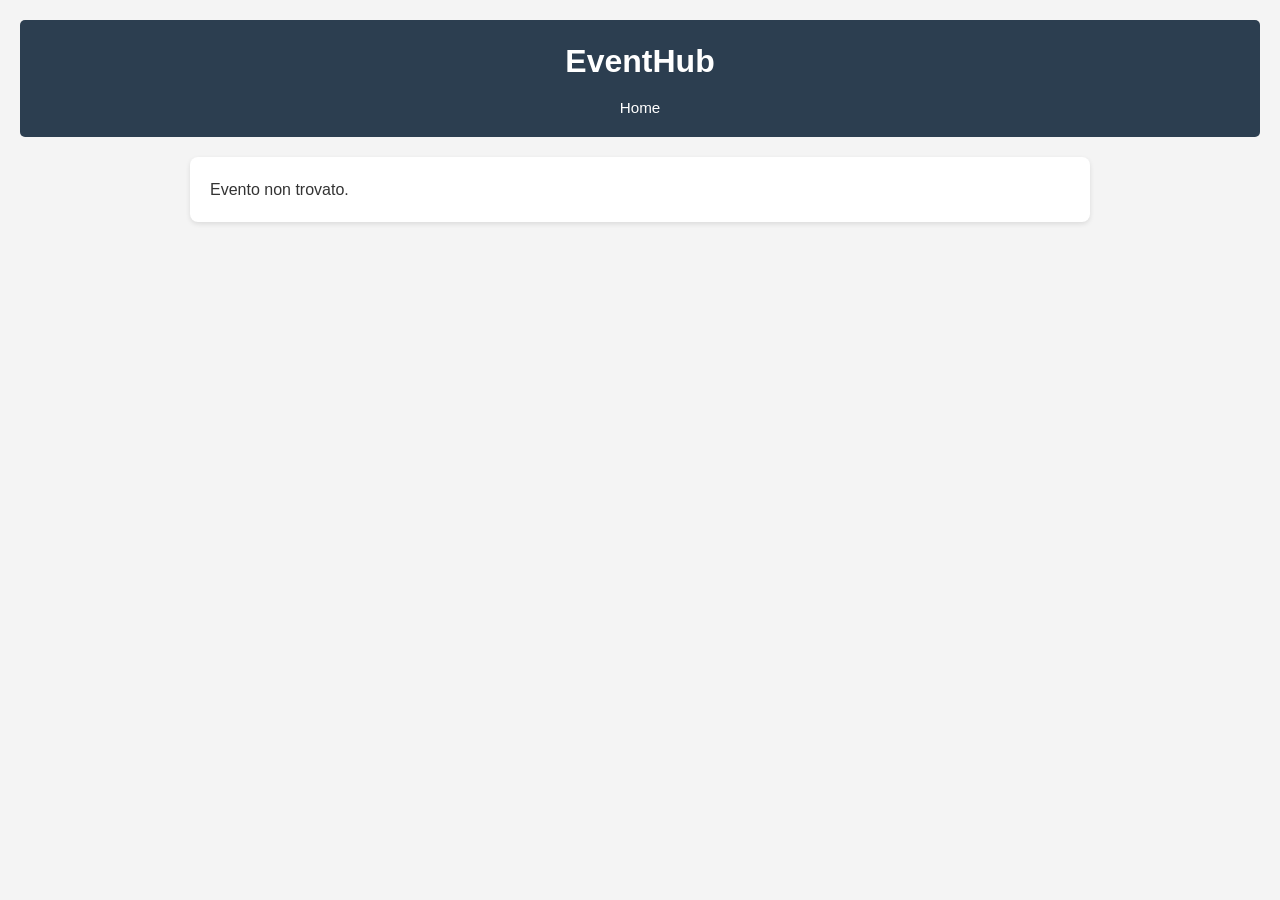
<file: eventhub/src/main/resources/static/event-detail.html>
<!DOCTYPE html>
<html lang="it">
<head>
    <meta charset="UTF-8">
    <meta name="viewport" content="width=device-width, initial-scale=1.0">
    <title>Dettaglio Evento - EventHub</title>
    <link rel="icon" href="data:,">
    <link rel="stylesheet" href="css/style.css">
</head>
<body>

    <header>
        <h1>EventHub</h1>
        <nav>
            <a href="index.html">Home</a>
            <a href="my-bookings.html" id="bookings-link" style="display:none;">Le mie prenotazioni</a>
            <a href="admin.html" id="admin-link" style="display:none;">Pannello Admin</a>
            <a href="organizer-events.html" id="organizer-link" style="display:none;">I miei eventi</a>
            <a href="#" id="logout-link">Logout</a>
        </nav>
    </header>

    <main>
        <div id="evento-dettaglio">
            <p>Caricamento evento...</p>
        </div>

        <div id="form-prenotazione" style="display:none;">
            <h3>Prenota un biglietto</h3>
            <label for="ticket-type">Tipo biglietto:</label>
            <select id="ticket-type">
                <option value="STANDARD">Standard</option>
                <option value="VIP">VIP</option>
            </select>
            <br><br>
            <button id="btn-prenota">Prenota</button>
            <p id="msg-prenotazione"></p>
        </div>
    </main>

    <script src="js/auth.js"></script>
    <script src="js/event-detail.js"></script>
</body>
</html>
</file>
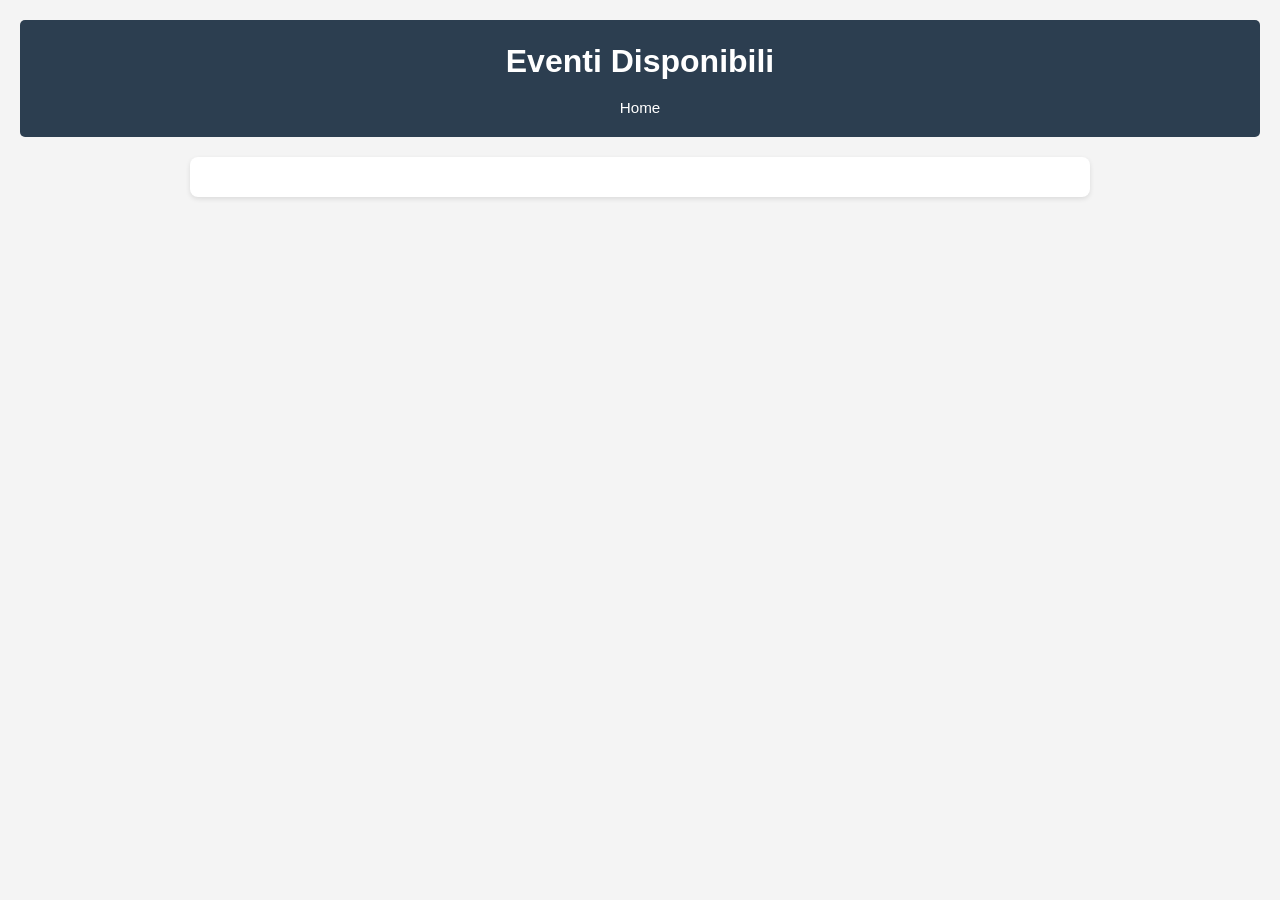
<file: eventhub/src/main/resources/static/event.html>
<!DOCTYPE html>
<html lang="it">
<head>
    <meta charset="UTF-8">
    <meta name="viewport" content="width=device-width, initial-scale=1.0">
    <title>Eventi - EventHub</title>
    <link rel="icon" href="data:,"> 
    <link rel="stylesheet" href="css/style.css">
</head>
<body>

    <header>
        <h1>Eventi Disponibili</h1>
        <nav>
            <a href="index.html">Home</a>
            <a href="admin.html" id="admin-link" style="display: none;">Pannello Admin</a>
            <a href="#" id="logout-link">Logout</a>
        </nav>
    </header>

    <main>
        <div id="event-list"></div>
    </main>

    <script src="js/app.js"></script>
</body>
</html>
</file>
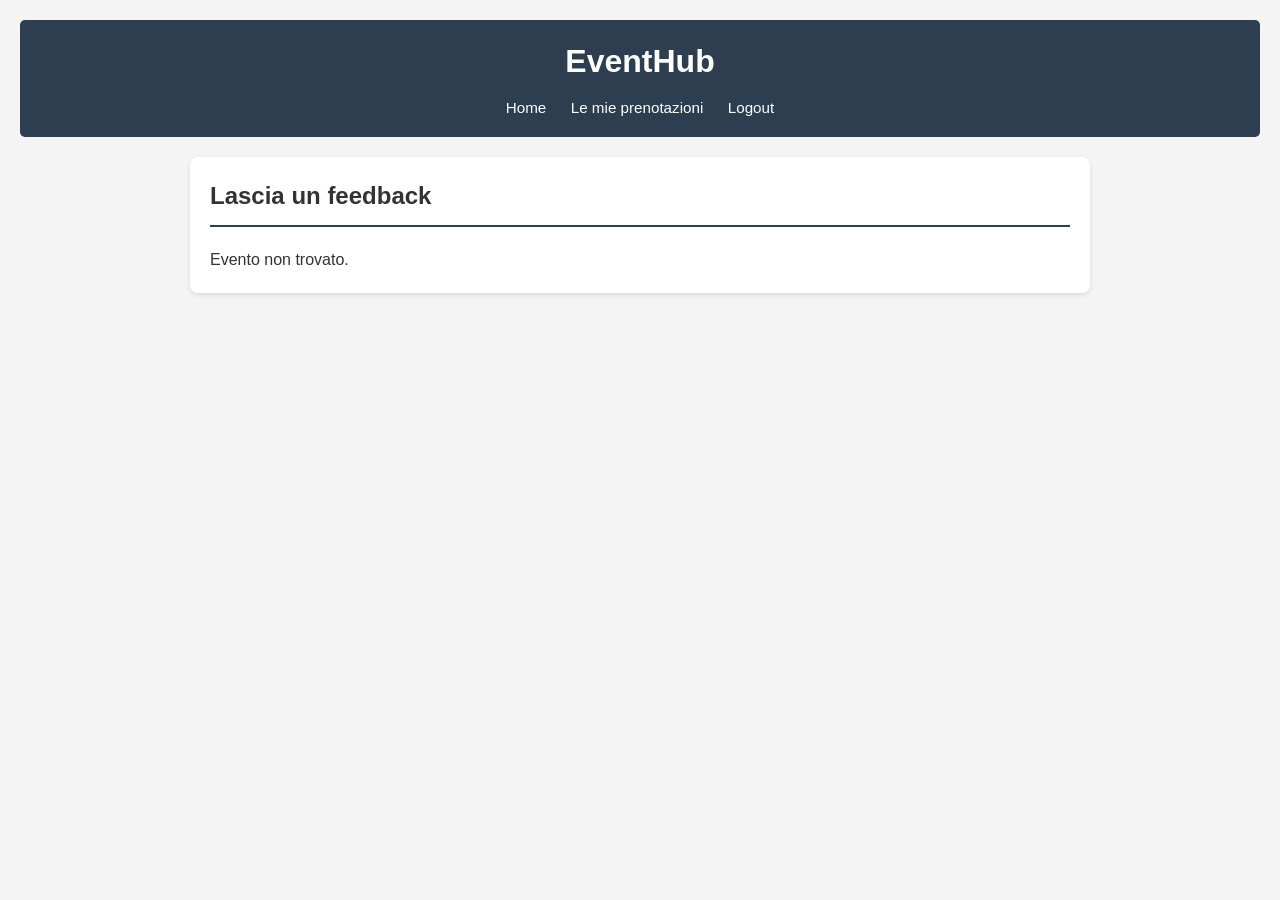
<file: eventhub/src/main/resources/static/feedback.html>
<!DOCTYPE html>
<html lang="it">
<head>
    <meta charset="UTF-8">
    <meta name="viewport" content="width=device-width, initial-scale=1.0">
    <title>Lascia un feedback - EventHub</title>
    <link rel="icon" href="data:,">
    <link rel="stylesheet" href="css/style.css">
</head>
<body>

    <header>
        <h1>EventHub</h1>
        <nav>
            <a href="index.html">Home</a>
            <a href="my-bookings.html">Le mie prenotazioni</a>
            <a href="#" id="logout-link">Logout</a>
        </nav>
    </header>

    <main>
        <h2>Lascia un feedback</h2>
        <div id="evento-info"></div>

        <div id="form-feedback">
            <label for="rating">Voto (1-5):</label>
            <select id="rating">
                <option value="1">1 - Pessimo</option>
                <option value="2">2 - Scarso</option>
                <option value="3">3 - Nella media</option>
                <option value="4">4 - Buono</option>
                <option value="5">5 - Eccellente</option>
            </select><br>

            <label for="comment">Commento:</label>
            <input type="text" id="comment" placeholder="Scrivi il tuo commento..."><br>

            <button id="btn-invia">Invia feedback</button>
            <p id="msg-feedback"></p>
        </div>
    </main>

    <script src="js/auth.js"></script>
    <script src="js/feedback.js"></script>
</body>
</html>
</file>
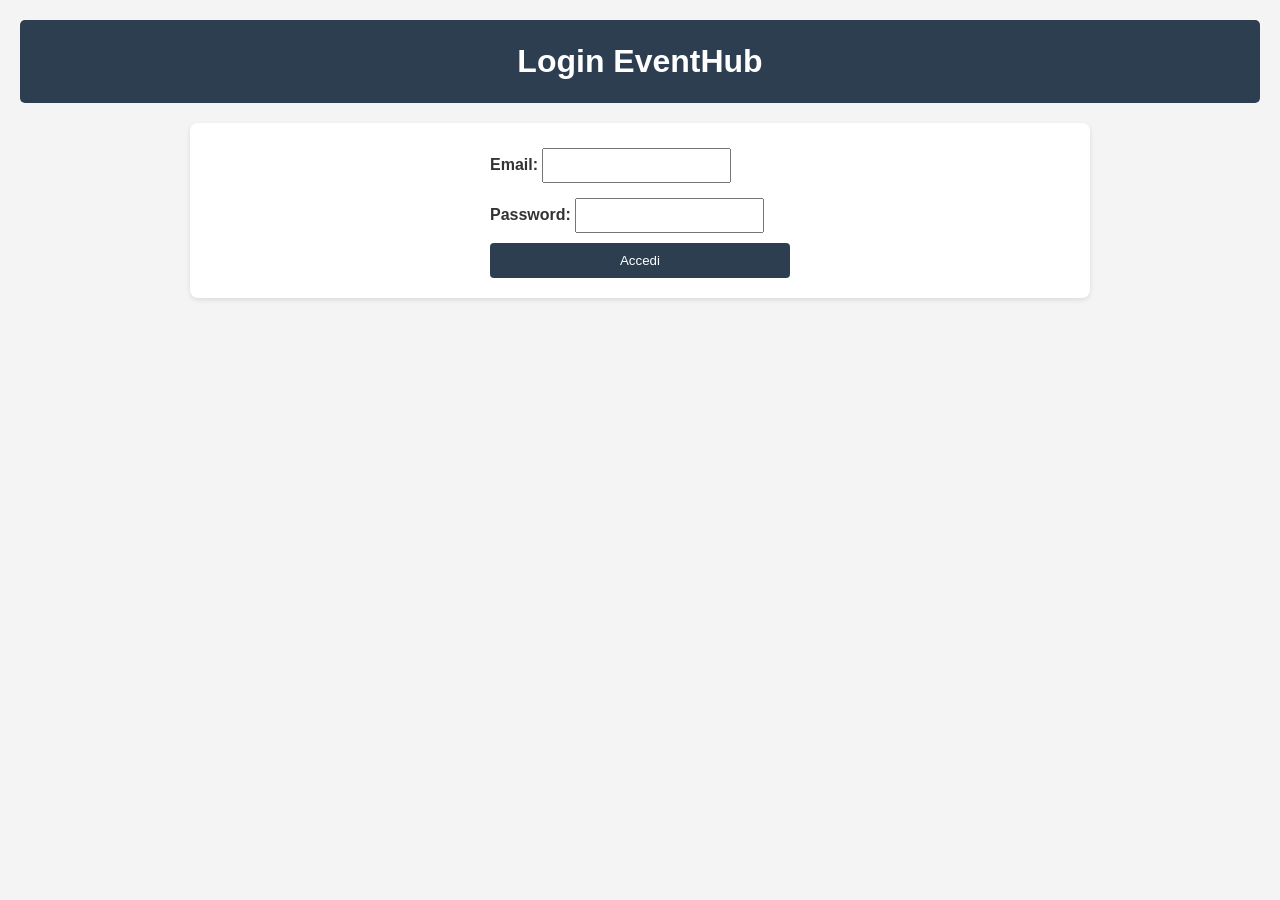
<file: eventhub/src/main/resources/static/login.html>
<!DOCTYPE html>
<html lang="it">
<head>
    <meta charset="UTF-8">
    <meta name="viewport" content="width=device-width, initial-scale=1.0">
    <title>Login - EventHub</title>
    <link rel="stylesheet" href="css/style.css">
</head>
<body>

    <header>
        <h1>Login EventHub</h1>
        <link rel="icon" href="data:,"> 
    </header>

    <main>
        <form id="loginForm">
            <div>
                <label for="username">Email:</label>
                <input type="text" id="username" name="username" required>
            </div>
            <div>
                <label for="password">Password:</label>
                <input type="password" id="password" name="password" required>
            </div>
            <button type="submit">Accedi</button>
        </form>
    </main>

    <script src="js/auth.js"></script>

</body>
</html>
</file>
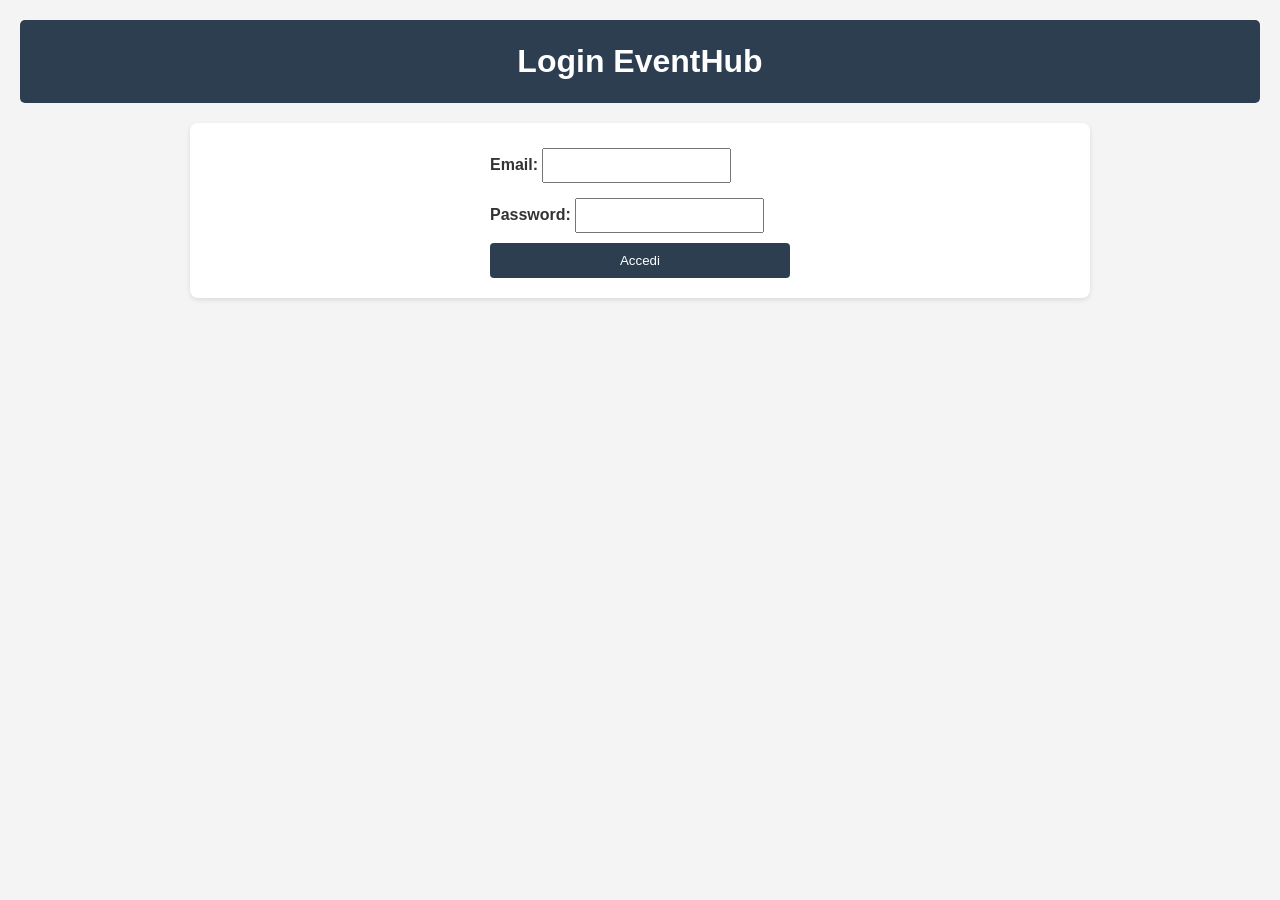
<file: eventhub/src/main/resources/static/my-bookings.html>
<!DOCTYPE html>
<html lang="it">
<head>
    <meta charset="UTF-8">
    <meta name="viewport" content="width=device-width, initial-scale=1.0">
    <title>Le mie prenotazioni - EventHub</title>
    <link rel="icon" href="data:,">
    <link rel="stylesheet" href="css/style.css">
</head>
<body>

    <header>
        <h1>EventHub</h1>
        <nav>
            <a href="index.html">Home</a>
            <a href="my-bookings.html">Le mie prenotazioni</a>
            <a href="#" id="logout-link">Logout</a>
        </nav>
    </header>

    <main>
        <h2>Le mie prenotazioni</h2>
        <div id="lista-bookings"></div>
        <p id="msg-bookings"></p>
    </main>

    <script src="js/auth.js"></script>
    <script src="js/my-bookings.js"></script>
</body>
</html>
</file>
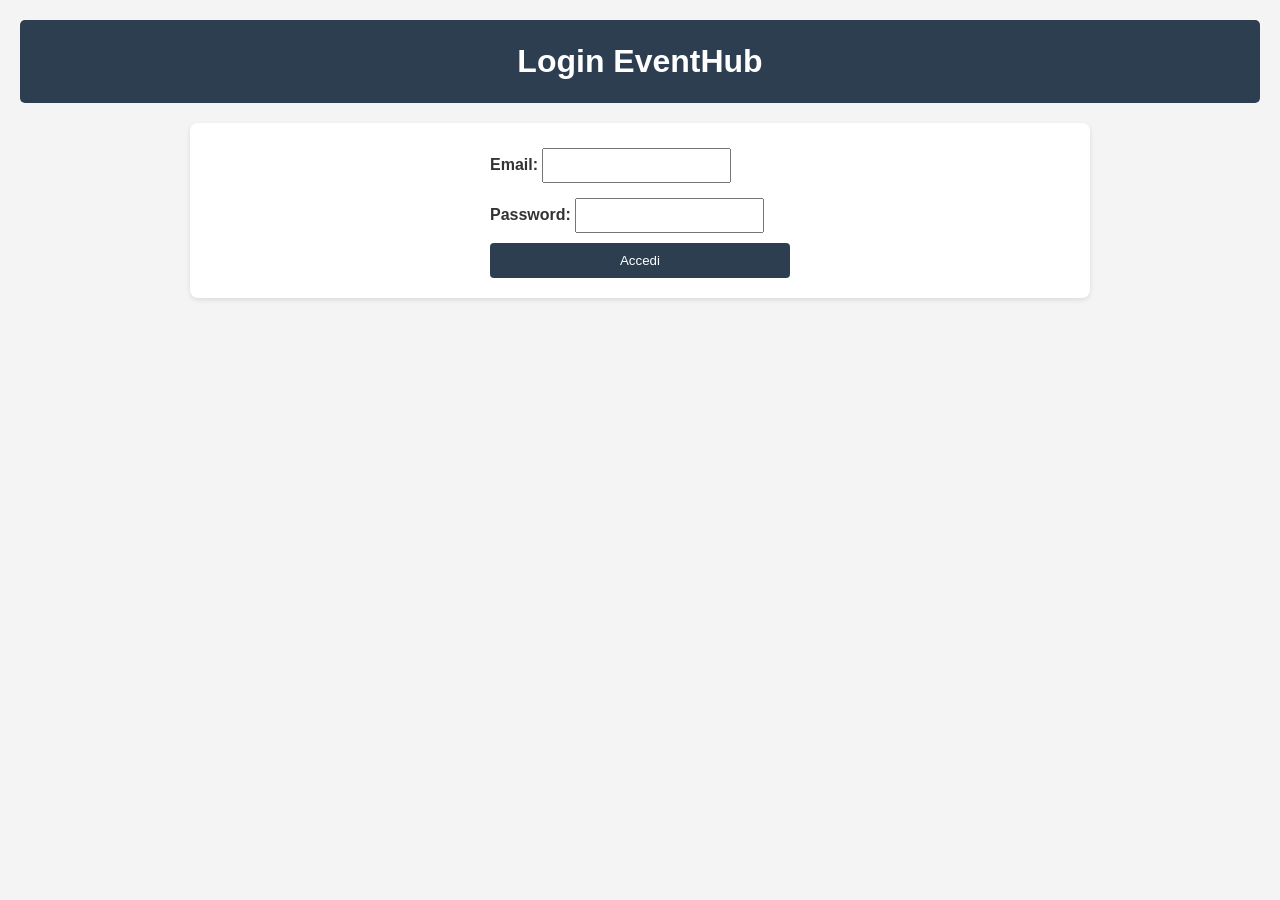
<file: eventhub/src/main/resources/static/profile.html>
<!DOCTYPE html>
<html lang="it">
<head>
    <meta charset="UTF-8">
    <meta name="viewport" content="width=device-width, initial-scale=1.0">
    <title>Il mio profilo - EventHub</title>
    <link rel="icon" href="data:,">
    <link rel="stylesheet" href="css/style.css">
</head>
<body>

    <header>
        <h1>EventHub</h1>
        <nav>
            <a href="index.html">Home</a>
            <a href="my-bookings.html">Le mie prenotazioni</a>
            <a href="#" id="logout-link">Logout</a>
        </nav>
    </header>

    <main>
        <h2>Il mio profilo</h2>

        <div id="profilo-info">
            <p>Caricamento profilo...</p>
        </div>

        <hr>

        <h3>Modifica profilo</h3>
        <div id="form-profilo">
            <label>Nome:</label>
            <input type="text" id="input-firstname" placeholder="Nome"><br>
            <label>Cognome:</label>
            <input type="text" id="input-lastname" placeholder="Cognome"><br>
            <label>Biografia:</label>
            <input type="text" id="input-bio" placeholder="Breve bio"><br>
            <label>Città:</label>
            <input type="text" id="input-city" placeholder="Città"><br>
            <label>Foto (URL):</label>
            <input type="text" id="input-photo" placeholder="https://i.pravatar.cc/150?img=3"><br>
            <button id="btn-salva-profilo">Salva modifiche</button>
            <p id="msg-profilo"></p>
        </div>
    </main>

    <script src="js/auth.js"></script>
    <script src="js/profile.js"></script>
</body>
</html>
</file>
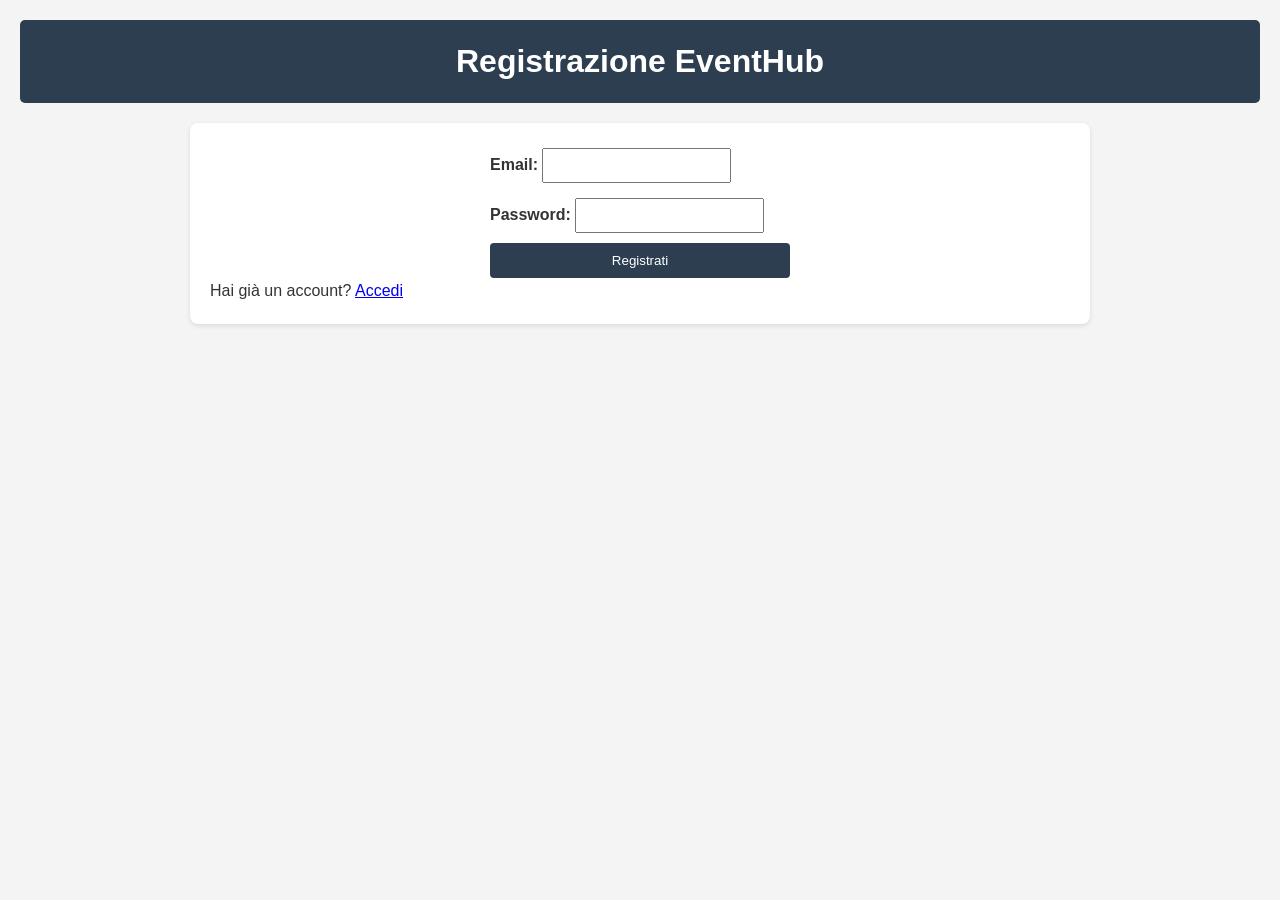
<file: eventhub/src/main/resources/static/signup.html>
<!DOCTYPE html>
<html lang="it">
<head>
    <meta charset="UTF-8">
    <meta name="viewport" content="width=device-width, initial-scale=1.0">
    <title>Registrazione - EventHub</title>
    <link rel="icon" href="data:,">
    <link rel="stylesheet" href="css/style.css">
</head>
<body>

    <header>
        <h1>Registrazione EventHub</h1>
    </header>

    <main>
        <form id="signupForm">
            <div>
                <label for="email">Email:</label>
                <input type="email" id="email" name="email" required>
            </div>
            <div>
                <label for="password">Password:</label>
                <input type="password" id="password" name="password" required>
            </div>
            <button type="submit">Registrati</button>
            <p id="msg-signup"></p>
        </form>
        <p>Hai già un account? <a href="login.html">Accedi</a></p>
    </main>

    <script src="js/auth.js"></script>
</body>
</html>
</file>
<file: eventhub/src/main/resources/static/css/style.css>
* {
    margin: 0;
    padding: 0;
    box-sizing: border-box;
}

body {
    font-family: 'Segoe UI', Tahoma, Geneva, Verdana, sans-serif;
    line-height: 1.6;
    background-color: #f4f4f4;
    color: #333;
    padding: 20px;
}

header {
    background-color: #2c3e50;
    color: #ffffff;
    padding: 1rem 0;
    text-align: center;
    margin-bottom: 20px;
    border-radius: 5px;
}

header nav {
    margin-top: 8px;
}

header nav a {
    color: #ffffff;
    text-decoration: none;
    margin: 0 10px;
    font-size: 0.95rem;
}

header nav a:hover {
    color: #3498db;
    text-decoration: underline;
}

main {
    max-width: 900px;
    margin: 0 auto;
    background: #fff;
    padding: 20px;
    border-radius: 8px;
    box-shadow: 0 2px 5px rgba(0,0,0,0.1);
}

h2 {
    border-bottom: 2px solid #2c3e50;
    padding-bottom: 10px;
    margin-bottom: 20px;
}

#event-list {
    display: grid;
    grid-template-columns: repeat(auto-fill, minmax(250px, 1fr));
    gap: 20px;
}

.event-card {
    border: 1px solid #ddd;
    padding: 15px;
    border-radius: 5px;
    background: #fafafa;
}

form {
    display: flex;
    flex-direction: column;
    max-width: 300px;
    margin: 0 auto;
}

input {
    padding: 8px;
    margin-top: 5px;
    margin-bottom: 10px;
}

button {
    padding: 10px;
    background-color: #2c3e50;
    color: white;
    border: none;
    cursor: pointer;
    border-radius: 4px;
}

button:hover {
    background-color: #34495e;
}

label {
    font-weight: bold;
    margin-top: 8px;
}

select {
    padding: 8px;
    margin-top: 5px;
    margin-bottom: 10px;
    border: 1px solid #ddd;
    border-radius: 4px;
}

hr {
    margin: 20px 0;
    border: none;
    border-top: 1px solid #ddd;
}
</file>
